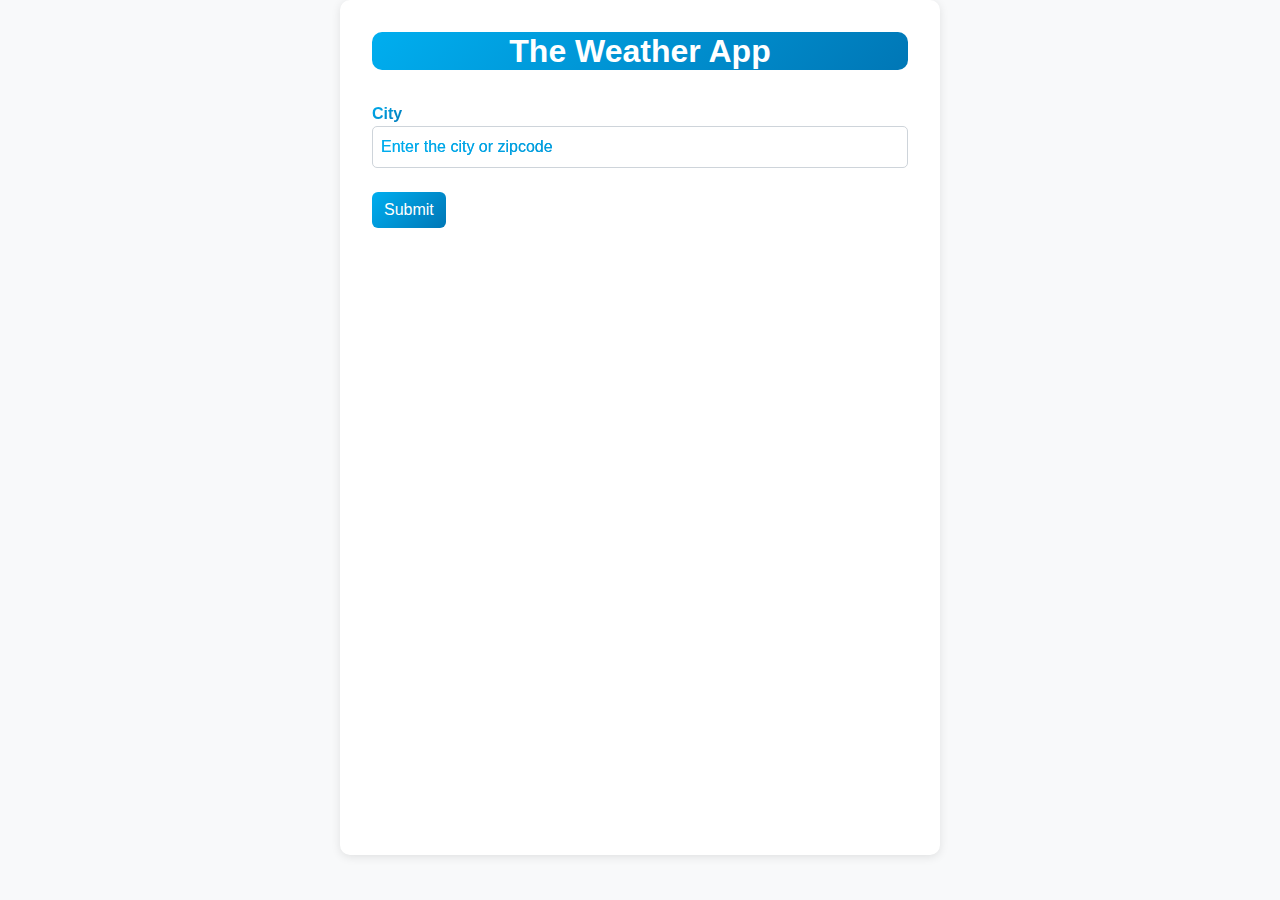
<file: Weather.html>
<!DOCTYPE html>
<html lang="en">
<head>
    <meta charset="UTF-8">
    <meta name="viewport" content="width=device-width, initial-scale=1.0">
    <title>Weather App</title>
    <link href="https://cdn.jsdelivr.net/npm/bootstrap@5.3.0-alpha3/dist/css/bootstrap.min.css" rel="stylesheet">
    <link rel="stylesheet" href="Weather.css">
</head>
<body>
    <div class="container">
        <h1 class="app-title">The Weather App</h1>
        <form id="weatherForm">
            <div class="form-group">
                <label for="city">City</label>
                <input id="city" type="text" class="form-control" placeholder="Enter the city or zipcode">
            </div>
            <button type="submit" class="btn btn-primary">Submit</button>
        </form>
        <div class="weather-info">
            <div id="weather" class="card card1">
                <!-- Weather Information goes here -->
            </div>
            <div class="row mt-4">
                <div class="col" id="date">
                    <!-- Date goes here -->
                </div>
                <div id="hourlyWeather" class="d-flex flex-nowrap overflow-auto">
                    <!-- Hourly weather goes here  -->
                </div>
            </div>
        </div>
        <div class="row forecastRow mt-5" id="weatherForecast">            <!-- Weather forecast goes here -->
        </div>
    </div>
    
    <script src="https://cdn.jsdelivr.net/npm/bootstrap@5.3.0-alpha3/dist/js/bootstrap.bundle.min.js"></script>
    <script src="./Weather.js"></script>
</body>
</html>
</file>
<file: Weather.css>
:root {
  --primary-color: #00AEEF;
  --secondary-color: #0077B6;
  --fallback-color: #00AEFF;
}

body {
  background-color: #f8f9fa;
  color: #f8f9fa;
  font-family: Arial, sans-serif;
}

.container {
  max-width: 600px;
  margin: 0 auto;
  padding: 2rem;
  box-shadow: 0 2px 10px rgba(0, 0, 0, 0.1);
  border-radius: 10px;
  background-color: #fff;
}

.app-title {
  font-size: 2rem;
  font-weight: bold;
  margin-bottom: 2rem;
  text-align: center;
  color: #fff;
  background: linear-gradient(135deg, var(--primary-color), var(--secondary-color));
  border-radius: 10px;
}

.form-group {
  margin-bottom: 1.5rem;
}

label {
  font-weight: bold;
  background: linear-gradient(135deg, var(--primary-color), var(--secondary-color));
  -webkit-background-clip: text;
  -webkit-text-fill-color: transparent;
  color: var(--fallback-color);
}

input.form-control,
textarea {
  padding: 0.5rem;
  border: 1px solid #ced4da;
  border-radius: 5px;
  transition: border-color 0.2s;
  background: linear-gradient(135deg, var(--primary-color), var(--secondary-color));
  -webkit-background-clip: text;
  -webkit-text-fill-color: transparent;
  color: var(--fallback-color);
}

input.form-control:focus,
textarea:focus {
  outline: none;
  border-color: #007bff;
  box-shadow: 0 0 0 0.2rem rgba(0, 123, 255, 0.25);
}

input.form-control:-webkit-autofill,
input.form-control:-webkit-autofill:hover,
input.form-control:-webkit-autofill:focus,
input.form-control:-webkit-autofill:active {
  -webkit-text-fill-color: #00AEFF;
  transition: background-color 5000s ease-in-out 0s; /* Adjust the transition duration as needed */
}

.btn-primary {
  background: linear-gradient(135deg, var(--primary-color), var(--secondary-color));
  border: none;
  transition: background-color 0.2s;
}

.btn-primary:hover {
  background: linear-gradient(135deg, var(--primary-color), var(--secondary-color));
}

.weather-info {
  margin-top: 2rem;
}

.card1 {
  position: relative;
  padding: 3rem;
  border-radius: 10px;
  box-shadow: 0 2px 10px rgba(0, 0, 0, 0.1);
  background: linear-gradient(135deg, var(--primary-color), var(--secondary-color));
  color: #fff;
  height: 475px;
  background-size: cover;
  background-position: center;
  background-repeat: no-repeat;
  visibility: hidden;
}

.card1 h1 {
  font-size: 3rem;
  font-weight: bold;
  margin-bottom: 0.5rem;
}

.card1 p {
  font-size: 1.2rem;
  color: #f8f9fa;
}

.row:not(:last-child) {
  margin-bottom: 1.5rem;
}

#hourlyWeather .col-2 {
  flex: 0 0 auto;
  width: 16.66%;
  padding: 0 5px;
  transition: 0.5s;
}

#hourlyWeather {
  overflow-x: auto;
  overflow-y: hidden;
  white-space: nowrap;
  padding-top: 1em;
  border-radius: 1px;
  visibility: hidden;
  background: linear-gradient(135deg, var(--primary-color), var(--secondary-color));
}

#hourlyWeather::-webkit-scrollbar {
  width: 8px;
  background-color: var(--primary-color);
  transition: 0.5s;
}

#hourlyWeather::-webkit-scrollbar-thumb {
  background: #f8f9fa;
  border-radius: 10px;
  transition: 0.5s;
}

.card2 {
  width: calc(33.33% - 5px);
  border: 1px solid #ccc;
  border-radius: 5px;
  padding: 10px;
  margin-bottom: 20px;
  background: linear-gradient(135deg, var(--primary-color), var(--secondary-color));
}

.forecastRow {
  display: flex;
  flex-wrap: wrap;
  justify-content: space-between;
  margin-top: 20px;
}

.card2 .card-img-top {
  width: 45px;
  height: 45px;
  object-fit: cover;
}

h3,
#date {
  background: linear-gradient(135deg, var(--primary-color), var(--secondary-color));
  -webkit-background-clip: text;
  -webkit-text-fill-color: transparent;
  color: var(--fallback-color);
}

input[type="text"]::placeholder,
textarea::placeholder {
  background: linear-gradient(135deg, var(--primary-color), var(--secondary-color));
  -webkit-background-clip: text;
  -webkit-text-fill-color: transparent;
  color: var(--fallback-color);
}

input.form-control:hover {
  border-color: #007bff;
  box-shadow: 0 0 0 0.2rem rgba(0, 123, 255, 0.25);
}
</file>
